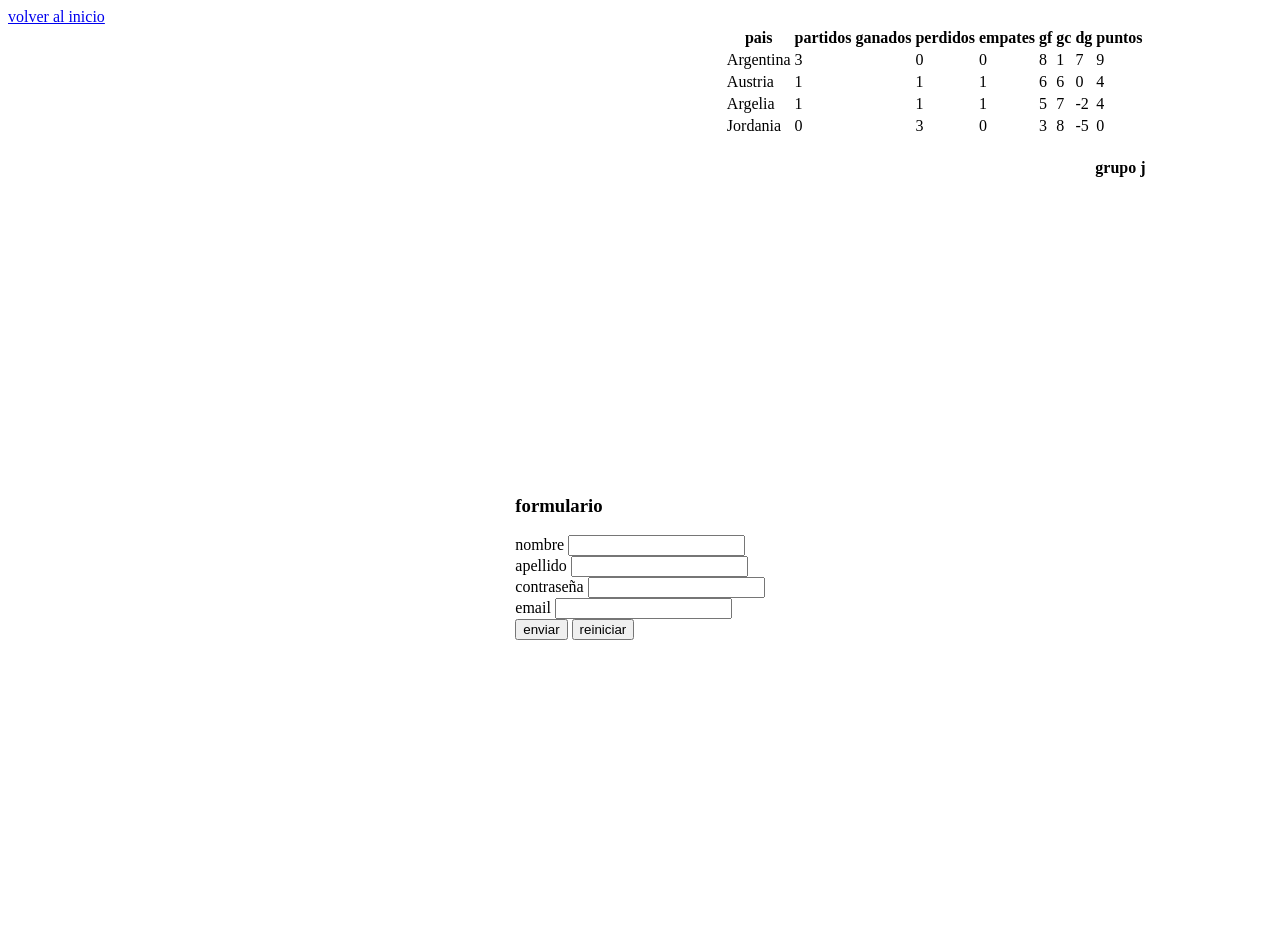
<file: ejercicios.html/ejercicios.html>
<!DOCTYPE html>
<html lang="en">
<head>
    <meta charset="UTF-8">
    <meta name="viewport" content="width=device-width, initial-scale=1.0">
    <link rel="stylesheet" href="./style.css">
    <title>Document</title>
</head>
<body>
    <nav>
        <a href="../index.html">
            volver al inicio
        </a>
    </nav>
    <main>
        <div class="contenedor_tabla">
            <h4>
            grupo j
            </h4>
            <table>
                <thead>
                    <tr>
                        <th>pais</th>
                        <th>partidos ganados</th>
                        <th>perdidos</th>
                        <th>empates</th>
                        <th>gf</th>
                        <th>gc</th>
                        <th>dg</th>
                        <th>puntos</th>
                    </tr>

                </thead>
                <tbody>
                    <tr>
        <td>Argentina</td>
        <td>3</td>
        <td>0</td>
        <td>0</td>
        <td>8</td>
        <td>1</td>
        <td>7</td>
        <td>9</td>
    </tr>
    <tr>
        <td>Austria</td>
        <td>1</td>
        <td>1</td>
        <td>1</td>
        <td>6</td>
        <td>6</td>
        <td>0</td>
        <td>4</td>
    </tr>
    <tr>
        <td>Argelia</td>
        <td>1</td>
        <td>1</td>
        <td>1</td>
        <td>5</td>
        <td>7</td>
        <td>-2</td>
        <td>4</td>
    </tr>
    <tr>
        <td>Jordania</td>
        <td>0</td>
        <td>3</td>
        <td>0</td>
        <td>3</td>
        <td>8</td>
        <td>-5</td>
        <td>0</td>
    </tr>
                </tbody>
            </table>
        </div>
        <div>
            <h3>formulario</h3>
            <form action="" method="post">
                <div>
                    <label for="nombre">nombre</label>
                    <input type="text" name="nombre">
                </div>
                 <div>
                    <label for="apellido">apellido</label>
                    <input type="text" name="apellido">
                </div>
                 <div>
                    <label for="contraseña">contraseña</label>
                    <input type="password" name="contraseña">
                </div>
                 <div>
                    <label for="email">email</label>
                    <input type="email" name="email">
                </div>
                <div>
                    <button type="submit">enviar</button>
                    <button type="reset">reiniciar</button>
                </div>
            </form>

        </div>

    </main>
    
</body>
</html>
</file>
<file: ejercicios.html/style.css>
main{
    width: 100%;
    min-height: 100vh;
    display: flex;
    flex-direction: column;
    justify-content: flex-start;
    align-items: center;
}

.contenedor_tabla{
    width: 80%;
    min-height: 50vh;
    display: flex;
    flex-direction: column-reverse;
    justify-content: right;
    align-items: end;
}
</file>
